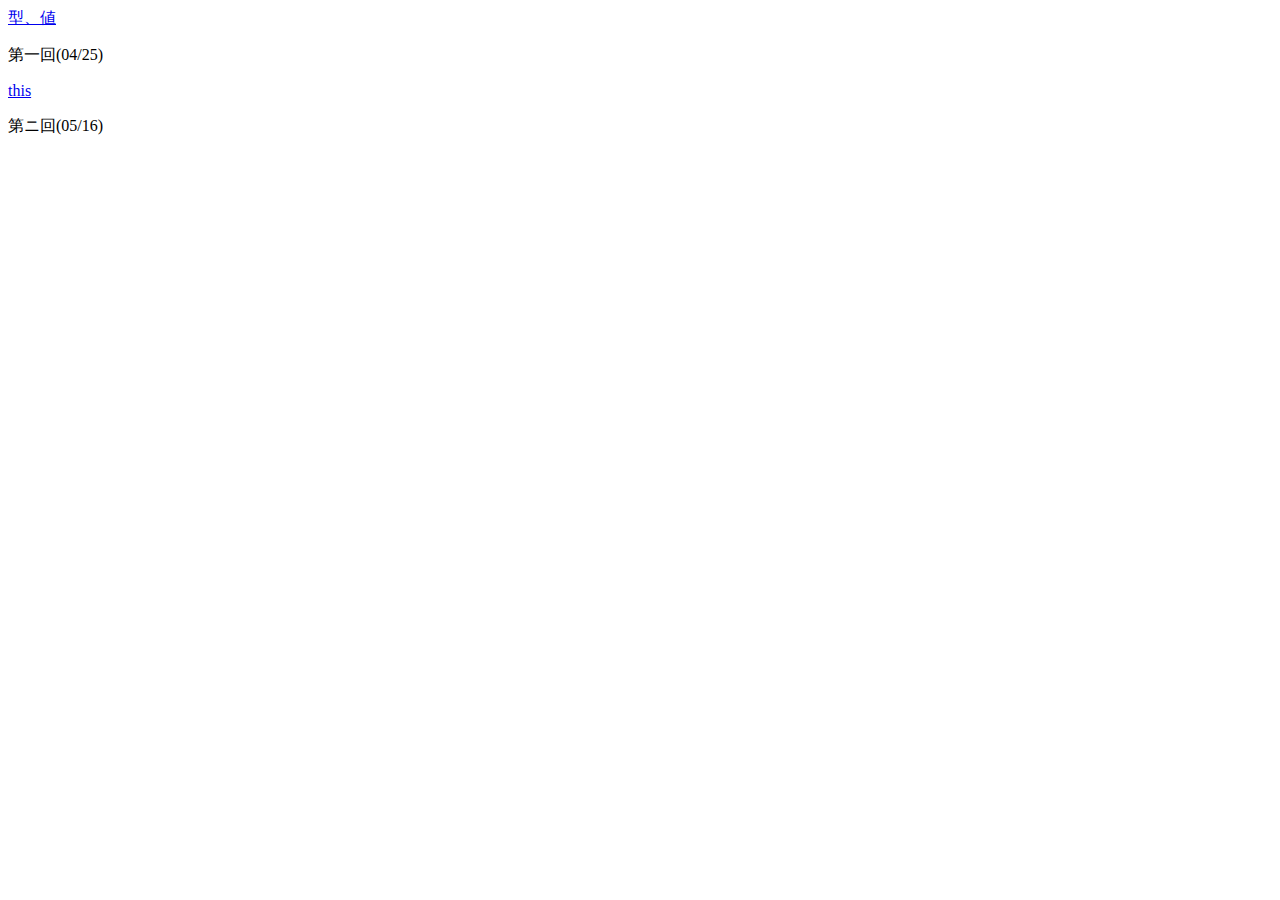
<file: index.html>
<!DOCTYPE html>
<html>
  <head>
    <title>Title</title>
    <meta charset="utf-8">
  </head>
  <body>
    <a href="./types/index.html">型、値</a>
    <p>第一回(04/25)</p>
    <a href="./this/index.html">this</a>
    <p>第ニ回(05/16)</p>
  </body>
</html>
</file>
